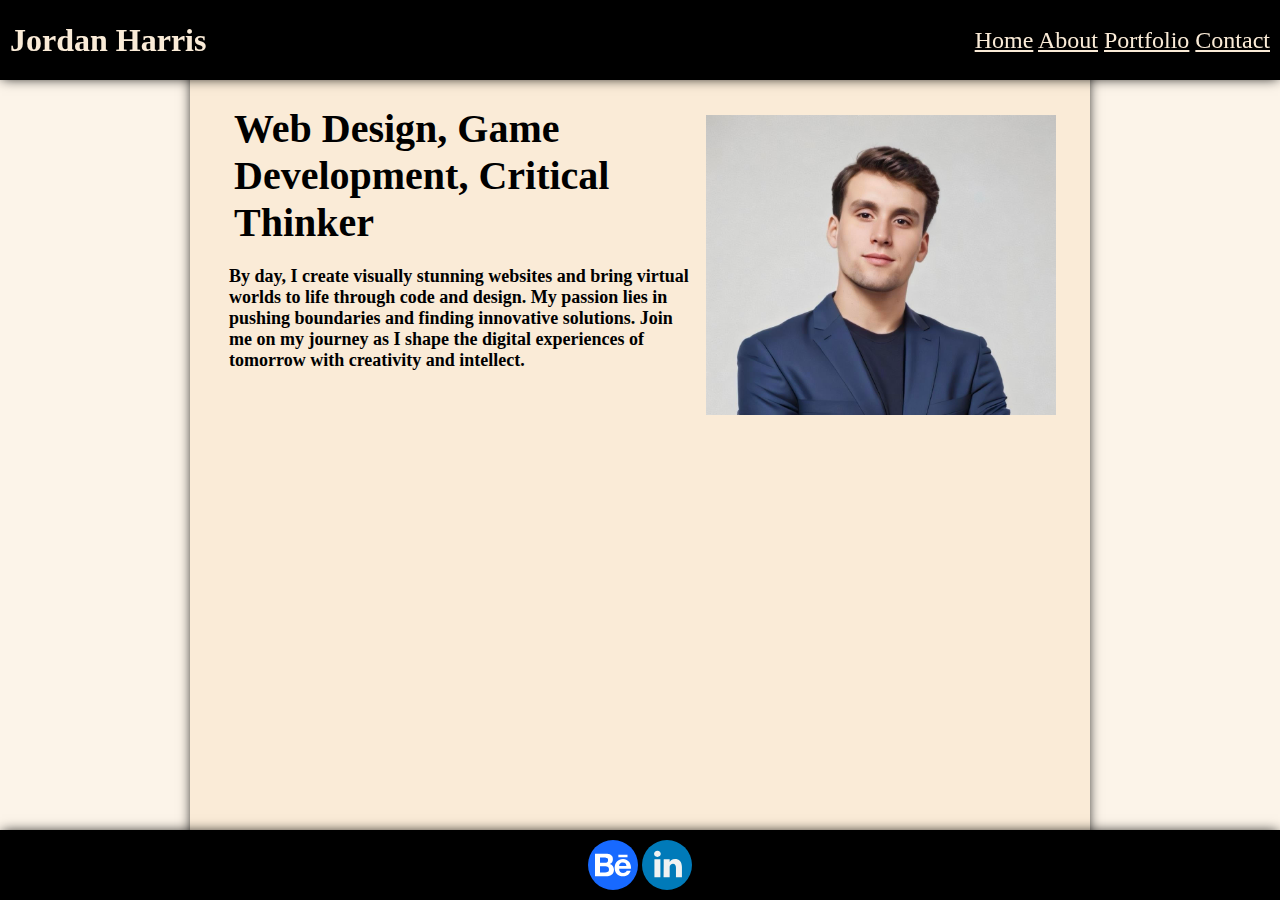
<file: index.html>
<!DOCTYPE html>
<html lang="en">
  <head>
    <meta charset="UTF-8" />
    <meta name="viewport" content="width=device-width, initial-scale=1.0" />
    <title>Jordan Harris's Portfolio</title>

    <!-- Style/Script Links -->
    <link rel="stylesheet" href="home.css" />
    <script src="code.js" defer></script>
  </head>

  <body>
    <!-- Header -->
    <nav>
      <div id="logo">
        <h1>Jordan Harris</h1>
      </div>
      <div id="links">
        <a href="index.html">Home</a>
        <a href="about.html">About</a>
        <a href="portfolio.html">Portfolio</a>
        <a href="contact.html">Contact</a>
      </div>
    </nav>

    <main>
      <section id="home">
        <img id="self" src="images/headshot.jpg" alt="headshot" />
        <h2>Web Design, Game Development, Critical Thinker</h2>
        <p>
          By day, I create visually stunning websites and bring virtual worlds
          to life through code and design. My passion lies in pushing boundaries
          and finding innovative solutions. Join me on my journey as I shape the
          digital experiences of tomorrow with creativity and intellect.
        </p>
      </section>
    </main>
    <footer>
      <a href="https://www.behance.net/jordanharris15" target="_blank"
        ><img class="img" src="images/behance.svg" alt="behance"
      /></a>
      <a
        href="https://www.linkedin.com/in/jordan-harris-1568a8221/"
        target="_blank"
        ><img class="img" src="images/linkedin.svg" alt="linkedin"
      /></a>
      <!-- <a href="" target="_blank"><img class="img" src="" alt="" /></a> -->
    </footer>
  </body>
</html>
</file>
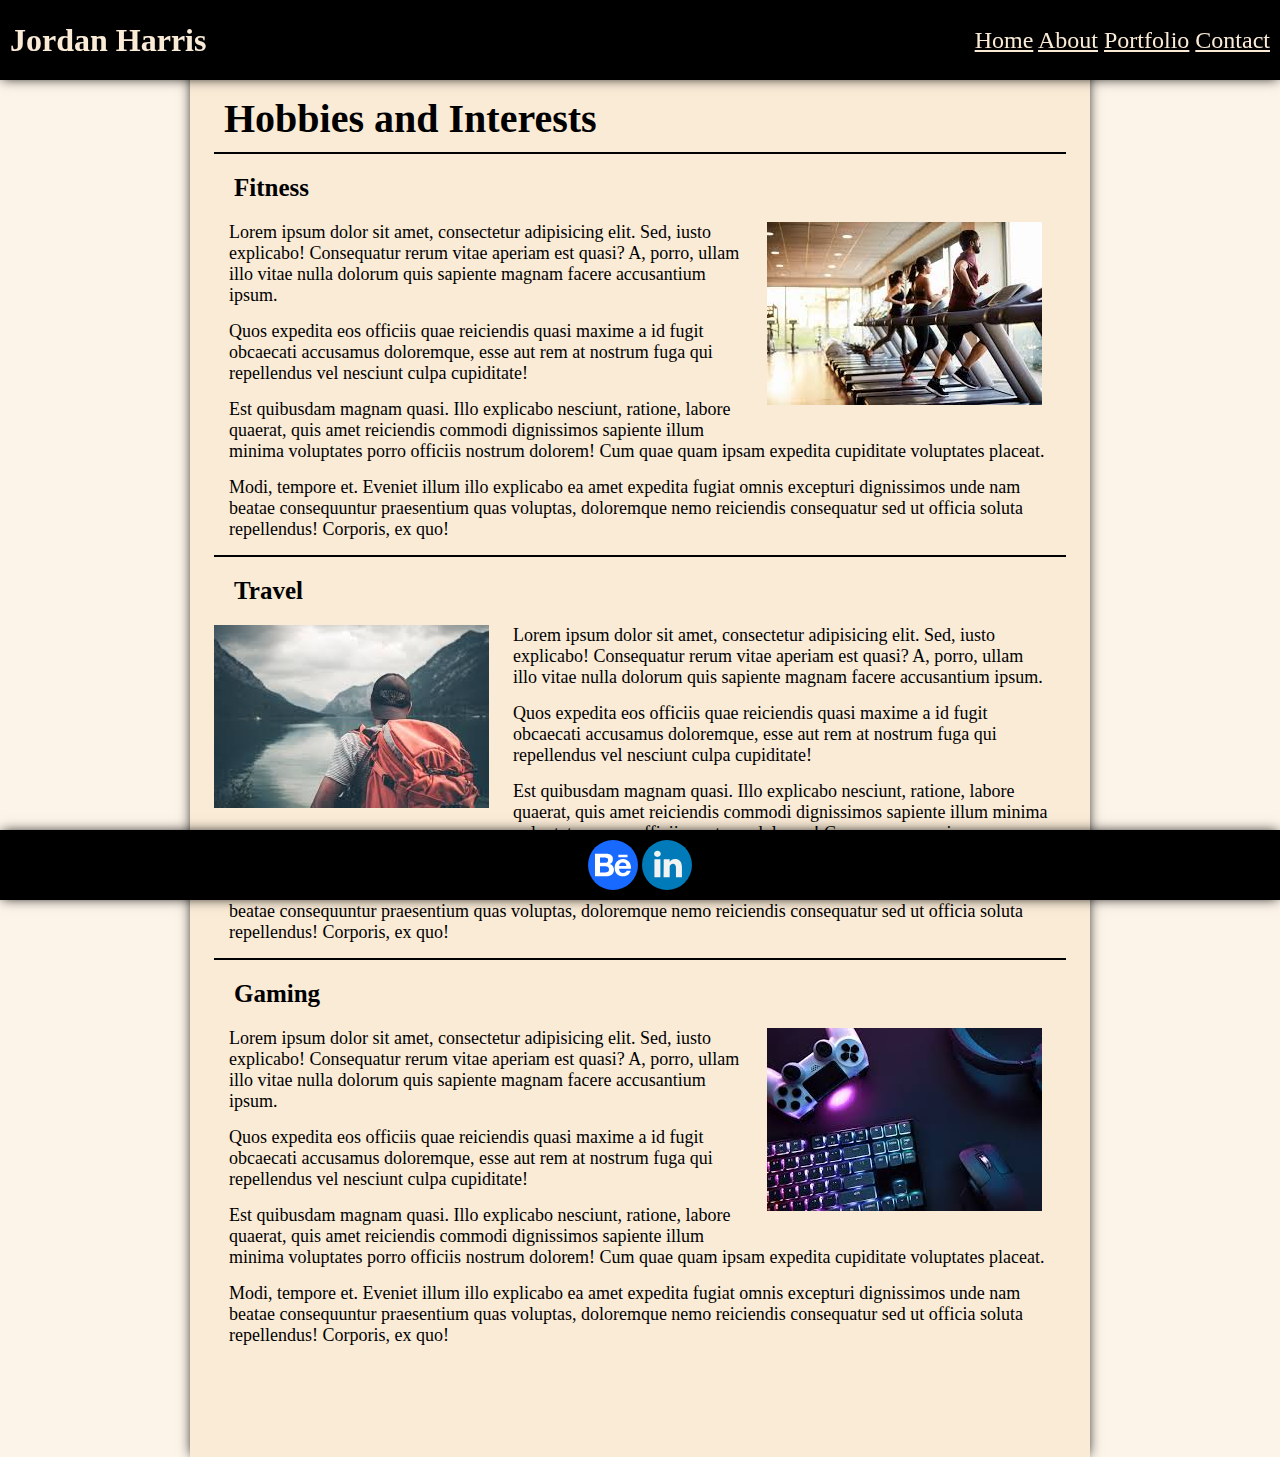
<file: about.html>
<!DOCTYPE html>
<html lang="en">
  <head>
    <meta charset="UTF-8" />
    <meta name="viewport" content="width=device-width, initial-scale=1.0" />
    <title>Jordan Harris's Portfolio</title>

    <!-- Style/Script Links -->
    <link rel="stylesheet" href="home.css" />
    <script src="code.js" defer></script>
  </head>

  <body>
    <!-- Header -->
    <nav>
      <div id="logo">
        <h1>Jordan Harris</h1>
      </div>
      <div id="links">
        <a href="index.html">Home</a>
        <a href="about.html">About</a>
        <a href="portfolio.html">Portfolio</a>
        <a href="contact.html">Contact</a>
      </div>
    </nav>

    <!-- About Me Section -->
    <main>
      <h1 id="about-header">Hobbies and Interests</h1>
      <section class="hobbies">
        <h3>Fitness</h3>
        <img src="images/fitness.jfif" alt="fitness" />
        <p>
          Lorem ipsum dolor sit amet, consectetur adipisicing elit. Sed, iusto
          explicabo! Consequatur rerum vitae aperiam est quasi? A, porro, ullam
          illo vitae nulla dolorum quis sapiente magnam facere accusantium
          ipsum.
        </p>
        <p>
          Quos expedita eos officiis quae reiciendis quasi maxime a id fugit
          obcaecati accusamus doloremque, esse aut rem at nostrum fuga qui
          repellendus vel nesciunt culpa cupiditate!
        </p>
        <p>
          Est quibusdam magnam quasi. Illo explicabo nesciunt, ratione, labore
          quaerat, quis amet reiciendis commodi dignissimos sapiente illum
          minima voluptates porro officiis nostrum dolorem! Cum quae quam ipsam
          expedita cupiditate voluptates placeat.
        </p>
        <p>
          Modi, tempore et. Eveniet illum illo explicabo ea amet expedita fugiat
          omnis excepturi dignissimos unde nam beatae consequuntur praesentium
          quas voluptas, doloremque nemo reiciendis consequatur sed ut officia
          soluta repellendus! Corporis, ex quo!
        </p>
      </section>
      <section class="hobbies">
        <h3>Travel</h3>
        <img src="images/travel.jfif" alt="travel" />
        <p>
          Lorem ipsum dolor sit amet, consectetur adipisicing elit. Sed, iusto
          explicabo! Consequatur rerum vitae aperiam est quasi? A, porro, ullam
          illo vitae nulla dolorum quis sapiente magnam facere accusantium
          ipsum.
        </p>
        <p>
          Quos expedita eos officiis quae reiciendis quasi maxime a id fugit
          obcaecati accusamus doloremque, esse aut rem at nostrum fuga qui
          repellendus vel nesciunt culpa cupiditate!
        </p>
        <p>
          Est quibusdam magnam quasi. Illo explicabo nesciunt, ratione, labore
          quaerat, quis amet reiciendis commodi dignissimos sapiente illum
          minima voluptates porro officiis nostrum dolorem! Cum quae quam ipsam
          expedita cupiditate voluptates placeat.
        </p>
        <p>
          Modi, tempore et. Eveniet illum illo explicabo ea amet expedita fugiat
          omnis excepturi dignissimos unde nam beatae consequuntur praesentium
          quas voluptas, doloremque nemo reiciendis consequatur sed ut officia
          soluta repellendus! Corporis, ex quo!
        </p>
      </section>
      <section class="hobbies">
        <h3>Gaming</h3>
        <img src="images/gaming.jfif" alt="gaming" />
        <p>
          Lorem ipsum dolor sit amet, consectetur adipisicing elit. Sed, iusto
          explicabo! Consequatur rerum vitae aperiam est quasi? A, porro, ullam
          illo vitae nulla dolorum quis sapiente magnam facere accusantium
          ipsum.
        </p>
        <p>
          Quos expedita eos officiis quae reiciendis quasi maxime a id fugit
          obcaecati accusamus doloremque, esse aut rem at nostrum fuga qui
          repellendus vel nesciunt culpa cupiditate!
        </p>
        <p>
          Est quibusdam magnam quasi. Illo explicabo nesciunt, ratione, labore
          quaerat, quis amet reiciendis commodi dignissimos sapiente illum
          minima voluptates porro officiis nostrum dolorem! Cum quae quam ipsam
          expedita cupiditate voluptates placeat.
        </p>
        <p>
          Modi, tempore et. Eveniet illum illo explicabo ea amet expedita fugiat
          omnis excepturi dignissimos unde nam beatae consequuntur praesentium
          quas voluptas, doloremque nemo reiciendis consequatur sed ut officia
          soluta repellendus! Corporis, ex quo!
        </p>
      </section>
    </main>

    <!-- Footer -->
    <footer>
      <a href="https://www.behance.net/jordanharris15" target="_blank"
        ><img class="img" src="images/behance.svg" alt="behance"
      /></a>
      <a
        href="https://www.linkedin.com/in/jordan-harris-1568a8221/"
        target="_blank"
        ><img class="img" src="images/linkedin.svg" alt="linkedin"
      /></a>
      <!-- <a href="" target="_blank"><img class="img" src="" alt="" /></a> -->
    </footer>
  </body>
</html>
</file>
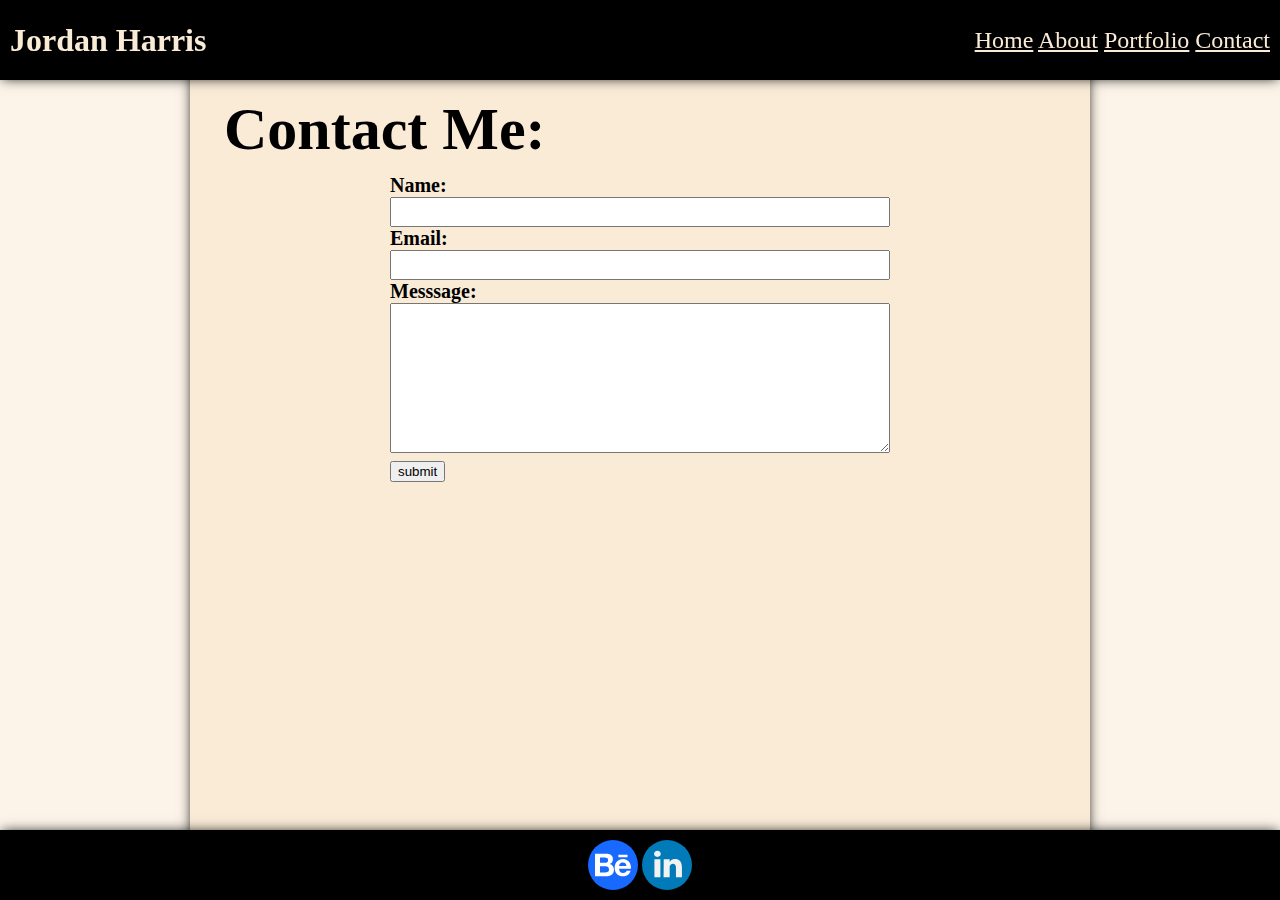
<file: contact.html>
<!DOCTYPE html>
<html lang="en">
  <head>
    <meta charset="UTF-8" />
    <meta name="viewport" content="width=device-width, initial-scale=1.0" />
    <title>Jordan Harris's Portfolio</title>

    <!-- Style/Script Links -->
    <link rel="stylesheet" href="home.css" />
    <script src="code.js"></script>
  </head>
  <body>
    <!-- Header -->
    <nav>
      <div id="logo">
        <h1>Jordan Harris</h1>
      </div>
      <div id="links">
        <a href="index.html">Home</a>
        <a href="about.html">About</a>
        <a href="portfolio.html">Portfolio</a>
        <a href="contact.html">Contact</a>
      </div>
    </nav>
    <main>
      <h1 id="contact">Contact Me:</h1>
      <form id="form" action="success.html">
        <div>
          <label for="name">Name:</label>
          <br />
          <input id="name" type="text" name="name" />
        </div>
        <div>
          <label for="email">Email:</label>
          <br />
          <input id="email" type="text" name="email" />
        </div>
        <div>
          <label for="message">Messsage:</label>
          <br />
          <textarea name="message" id="messsage" rows="6" cols="50"></textarea>
        </div>
        <button type="submit" id="submit">submit</button>
      </form>
    </main>

    <!-- Footer -->
    <footer>
      <a href="https://www.behance.net/jordanharris15" target="_blank"
        ><img class="img" src="images/behance.svg" alt="behance"
      /></a>
      <a
        href="https://www.linkedin.com/in/jordan-harris-1568a8221/"
        target="_blank"
        ><img class="img" src="images/linkedin.svg" alt="linkedin"
      /></a>
      <!-- <a href="" target="_blank"><img class="img" src="" alt="" /></a> -->
    </footer>
  </body>
</html>
</file>
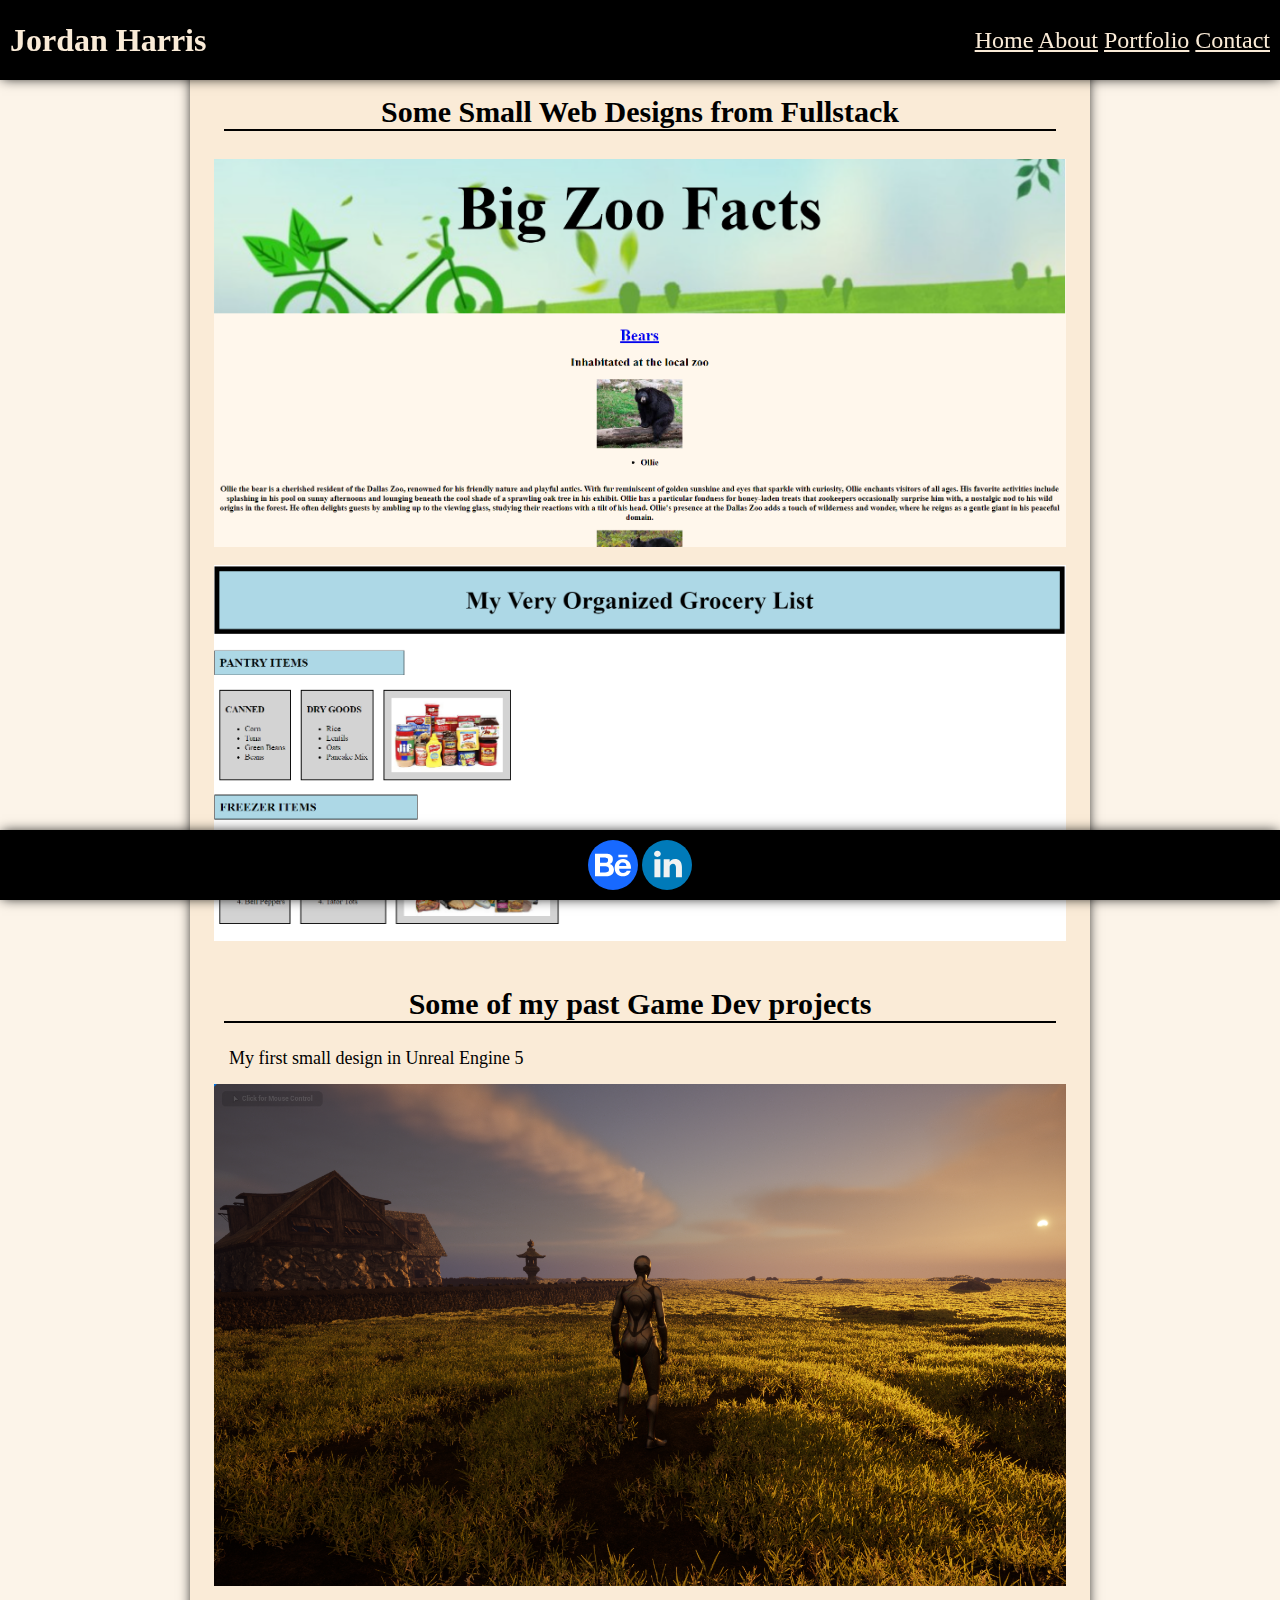
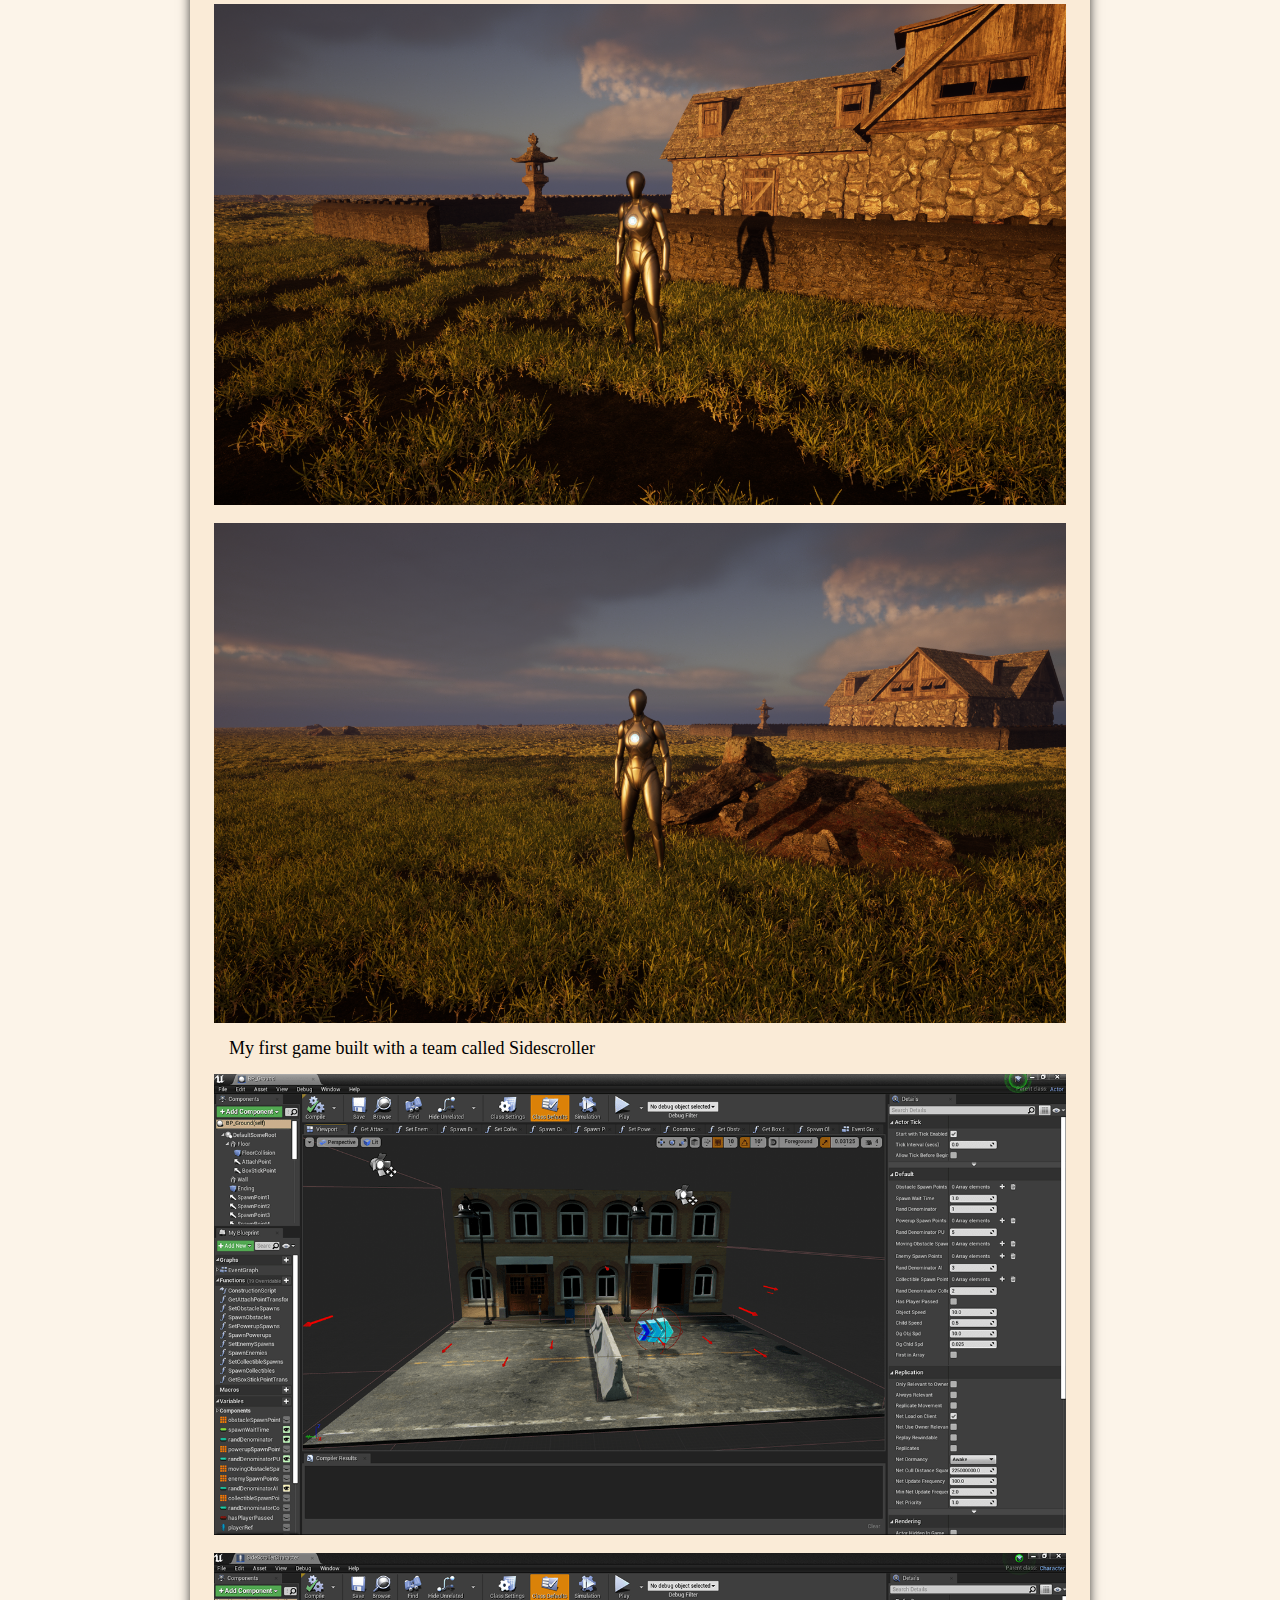
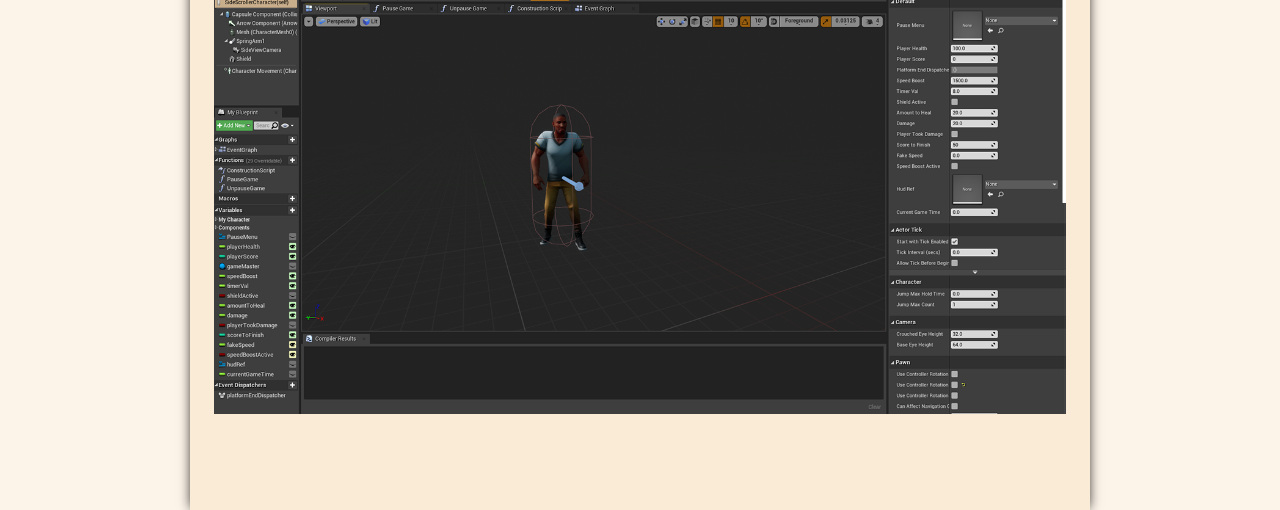
<file: portfolio.html>
<!DOCTYPE html>
<html lang="en">
  <head>
    <meta charset="UTF-8" />
    <meta name="viewport" content="width=device-width, initial-scale=1.0" />
    <title>Jordan Harris's Portfolio</title>

    <!-- Style/Script Links -->
    <link rel="stylesheet" href="home.css" />
    <!-- <script src="code.js" defer></script> -->
  </head>

  <body>
    <!-- Header -->
    <nav>
      <div id="logo">
        <h1>Jordan Harris</h1>
      </div>
      <div id="links">
        <a href="index.html">Home</a>
        <a href="about.html">About</a>
        <a href="portfolio.html">Portfolio</a>
        <a href="contact.html">Contact</a>
      </div>
    </nav>

    <main>
      <!-- Images/links for Portfolio -->
      <section class="container">
        <h4 style="font-weight: bold; font-size: 30px">
          Some Small Web Designs from Fullstack
        </h4>
        <br />
        <img src="images/zooproblem.png" alt="zooproblem" />
        <br />
        <img src="images/grocerylist.png" alt="grocerylist" />
        <br /><br />
        <h4 style="font-weight: bold; font-size: 30px">
          Some of my past Game Dev projects
        </h4>
        <p>My first small design in Unreal Engine 5</p>
        <img src="images/1.PNG" alt="ue5 img" />
        <br />
        <img src="images/2.PNG" alt="ue5 img" />
        <br />
        <img src="images/3.PNG" alt="ue5 img" />
        <p>My first game built with a team called Sidescroller</p>
        <img src="images/Sidescroller.png" alt="sdiescroller" />
        <br />
        <img src="images/sidescrollerCharacter.png" alt="sidescroller" />
      </section>
    </main>

    <!-- Footer -->
    <footer>
      <a href="https://www.behance.net/jordanharris15" target="_blank"
        ><img class="img" src="images/behance.svg" alt="behance"
      /></a>
      <a
        href="https://www.linkedin.com/in/jordan-harris-1568a8221/"
        target="_blank"
        ><img class="img" src="images/linkedin.svg" alt="linkedin"
      /></a>
      <!-- <a href="" target="_blank"><img class="img" src="" alt="" /></a> -->
    </footer>
    <script src="code.js" defer></script>
  </body>
</html>
</file>
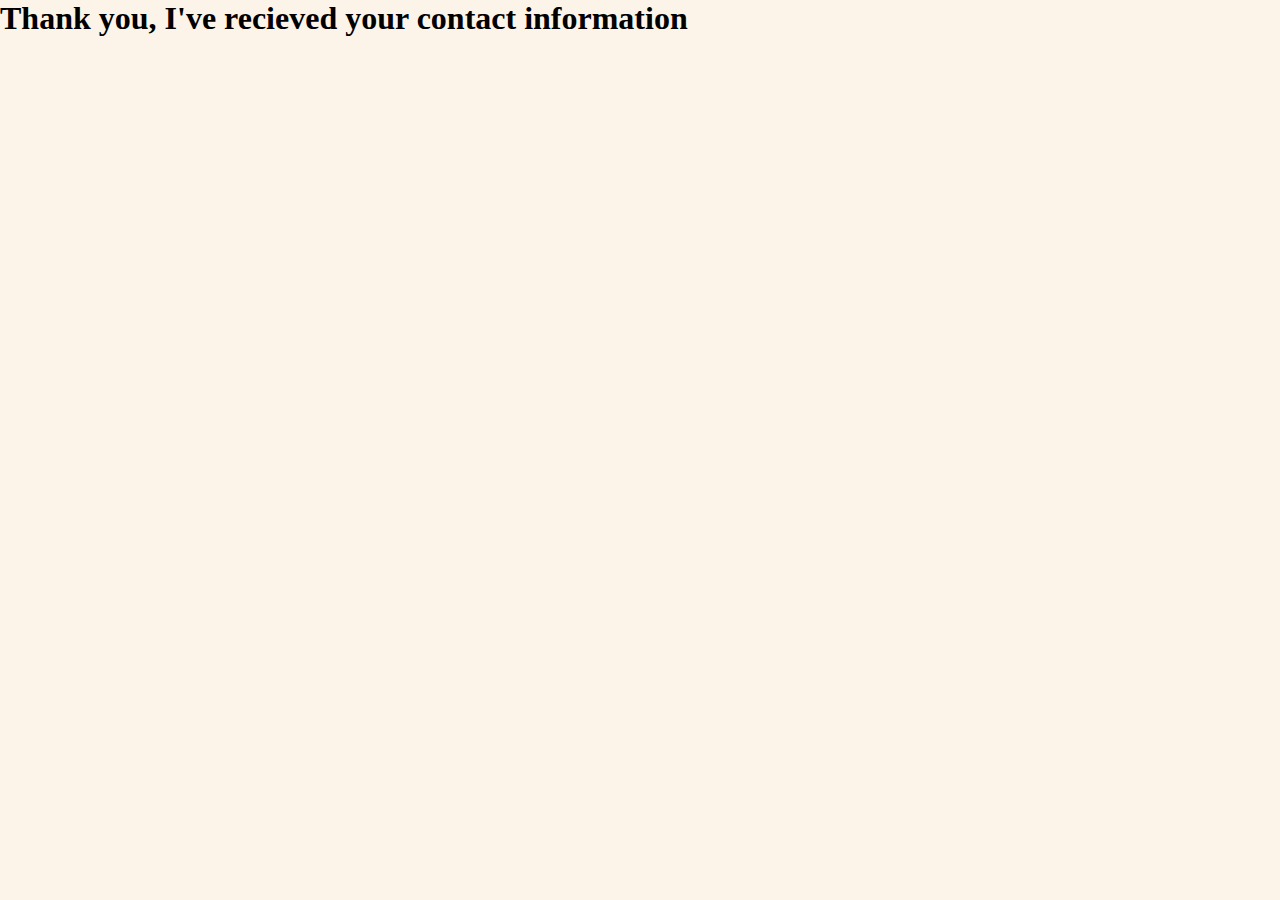
<file: submit.html>
<!DOCTYPE html>
<html lang="en">
  <head>
    <meta charset="UTF-8" />
    <meta name="viewport" content="width=device-width, initial-scale=1.0" />
    <title>Success</title>
    <link rel="stylesheet" href="home.css" />
    <script src="success.js"></script>
  </head>
  <body>
    <h1>Thank you, I've recieved your contact information</h1>
  </body>
</html>
</file>
<file: home.css>
/* -------------- All Styling -------------- */
* {
  box-sizing: border-box;
  margin: 0;
}
html {
  background-color: rgba(250, 235, 215, 0.562);
}

/* -------------- font styling -------------- */
h2 {
  display: block;
  font-size: 40px;
  margin: 20px;
  width: 450px;
}
h3 {
  font-size: 25px;
  margin: 20px;
}
h4 {
  font-weight: bold;
  font-size: 50px;
  text-align: center;
  margin: 10px;
  border-bottom: 2px solid black;
}
p {
  font-size: 18px;
  margin: 15px;
}
#about-header {
  font-weight: bold;
  font-size: 40px;
  margin: 10px;
}

/* -------------- header style -------------- */
nav {
  box-shadow: 0 0 12px -2px black;
  position: fixed;
  left: 0;
  right: 0;
  align-items: center;
  background-color: black;
  color: antiquewhite;
  display: flex;
  height: 80px;
  padding: 10px;
  justify-content: space-between;
}
div {
  display: block;
  unicode-bidi: isolate;
}
#links {
  font-size: x-large;
}
a {
  color: antiquewhite;
}
a:hover {
  color: white;
  margin: 5px;
}

/* -------------- main style -------------- */
main {
  background-color: antiquewhite;
  padding: 85px 24px 96px;
  box-shadow: 0 0 12px -2px black;
  min-height: 100vh;
  max-width: 900px;
  margin: 0 auto;
}

/* -------------- img style -------------- */
#self {
  height: 300px;
  float: right;
  margin: 10px;
}
.container {
  display: flex;
  flex-direction: column;
  margin: 0 auto;
  width: 100%;
}

/* -------------- home style -------------- */
#home {
  font-weight: 600;
}

/* -------------- form style -------------- */
form {
  font-size: 20px;
  font-weight: bold;
  max-width: 500px;
  margin: 0 auto;
}
input {
  width: 100%;
  height: 30px;
  font-size: 20px;
}
textarea {
  width: 100%;
  font-size: 20px;
}
#contact {
  display: block;
  font-size: 60px;
  margin: 10px;
}

/* -------------- Section Styling -------------- */
.hobbies {
  border-top: 2px solid black;
  font-size: 16px;
}

/* -------------- about img styling -------------- */
.hobbies:nth-of-type(2n + 1) > img {
  float: right;
  margin: 0 24px 24px 24px;
}
.hobbies:nth-of-type(2n) img {
  float: left;
  margin: 0 24px 24px 0;
}
.hobbies:nth-of-type(2n + 1) > img {
  float: right;
  margin: 0 24px 24px 24px;
}

/* -------------- Media Queries -------------- */
@media (max-width: 700px) {
  #home {
    display: flex;
    flex-direction: column;
    text-align: center;
  }
  h2 {
    font-size: 20px;
    margin: 0;
    padding: 0;
    width: 300px;
  }
}
/* -------------- footer style -------------- */
footer {
  background-color: black;
  height: 70px;
  padding: 10px;
  position: fixed;
  left: 0;
  right: 0;
  bottom: 0;
  width: 100%;
  text-align: center;
  box-shadow: 0 0 12px -2px black;
}
.img {
  width: 50px;
}
</file>
